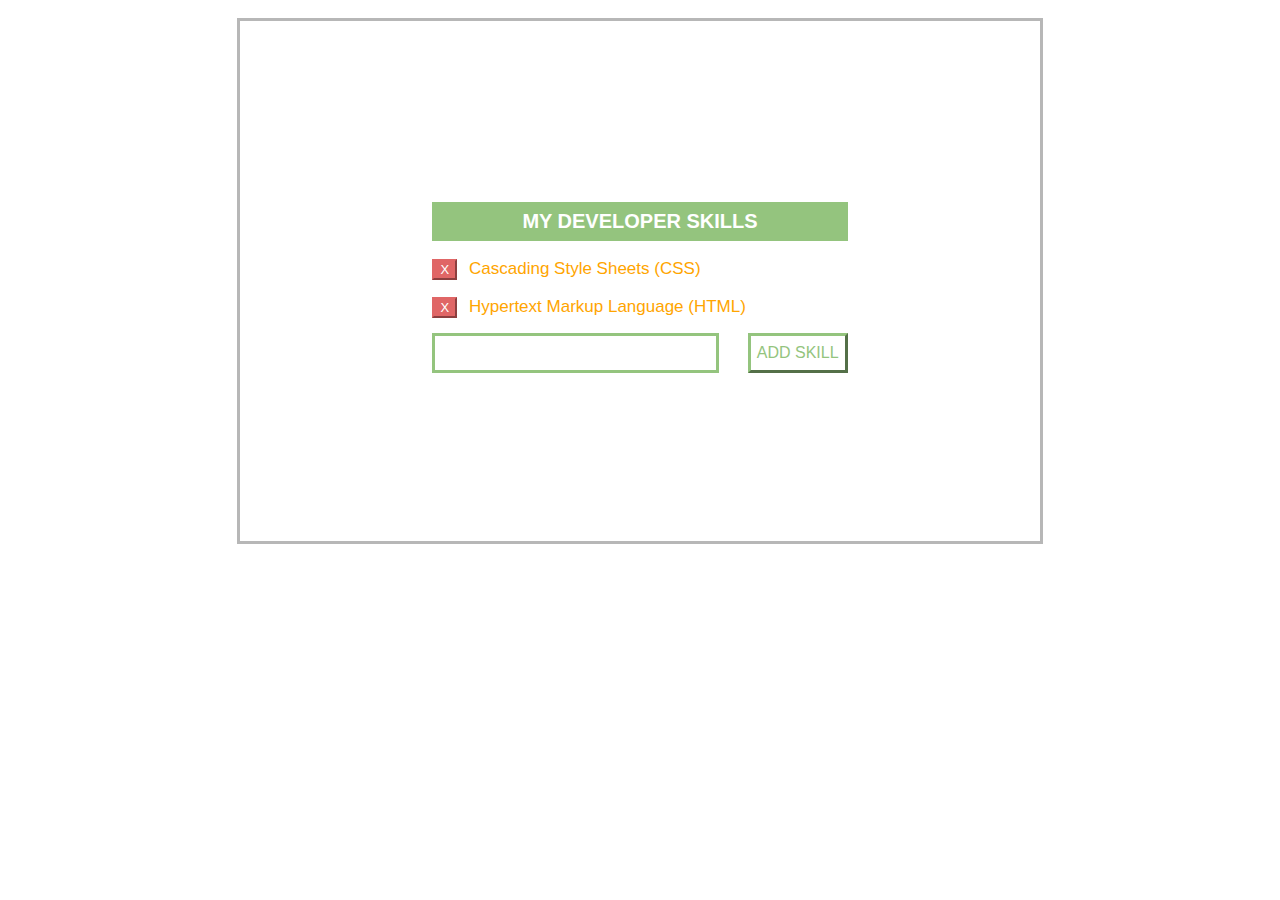
<file: my-dev-skills-lab/index.html>
<!DOCTYPE html>
<html lang="en">
<head>
  <meta charset="UTF-8">
  <meta name="viewport" content="width=device-width, initial-scale=1.0">
  <title>my dev tools lab</title>
  <link rel="stylesheet" href="https://maxcdn.bootstrapcdn.com/bootstrap/3.3.6/css/bootstrap.min.css" integrity="sha384-1q8mTJOASx8j1Au+a5WDVnPi2lkFfwwEAa8hDDdjZlpLegxhjVME1fgjWPGmkzs7" crossorigin="anonymous">
  <link rel="stylesheet" href="css/main.css">
  <script src="https://code.jquery.com/jquery-3.2.1.min.js"
 	integrity="sha256-hwg4gsxgFZhOsEEamdOYGBf13FyQuiTwlAQgxVSNgt4="
   crossorigin="anonymous"></script>
  <script defer src="app.js"></script>
</head>
<body>
  <div class="container">
    <div id="inner">
      <h1>MY DEVELOPER SKILLS</h1>
      <div class="list">
          <div class="list1">
            <button class="remove">X</button>
            <div class="line">Cascading Style Sheets (CSS)</div>
          </div>
          <div class="list2">
            <button class="remove">X</button>
            <div class="line">Hypertext Markup Language (HTML)</div>
          </div>
      </div>
      <div class="bottom">
        <input type="text" id="entry" name="skill">
        <button id="addSkill">ADD SKILL</button>
      </div>
    </div>
  </div>
</body>
</html>
</file>
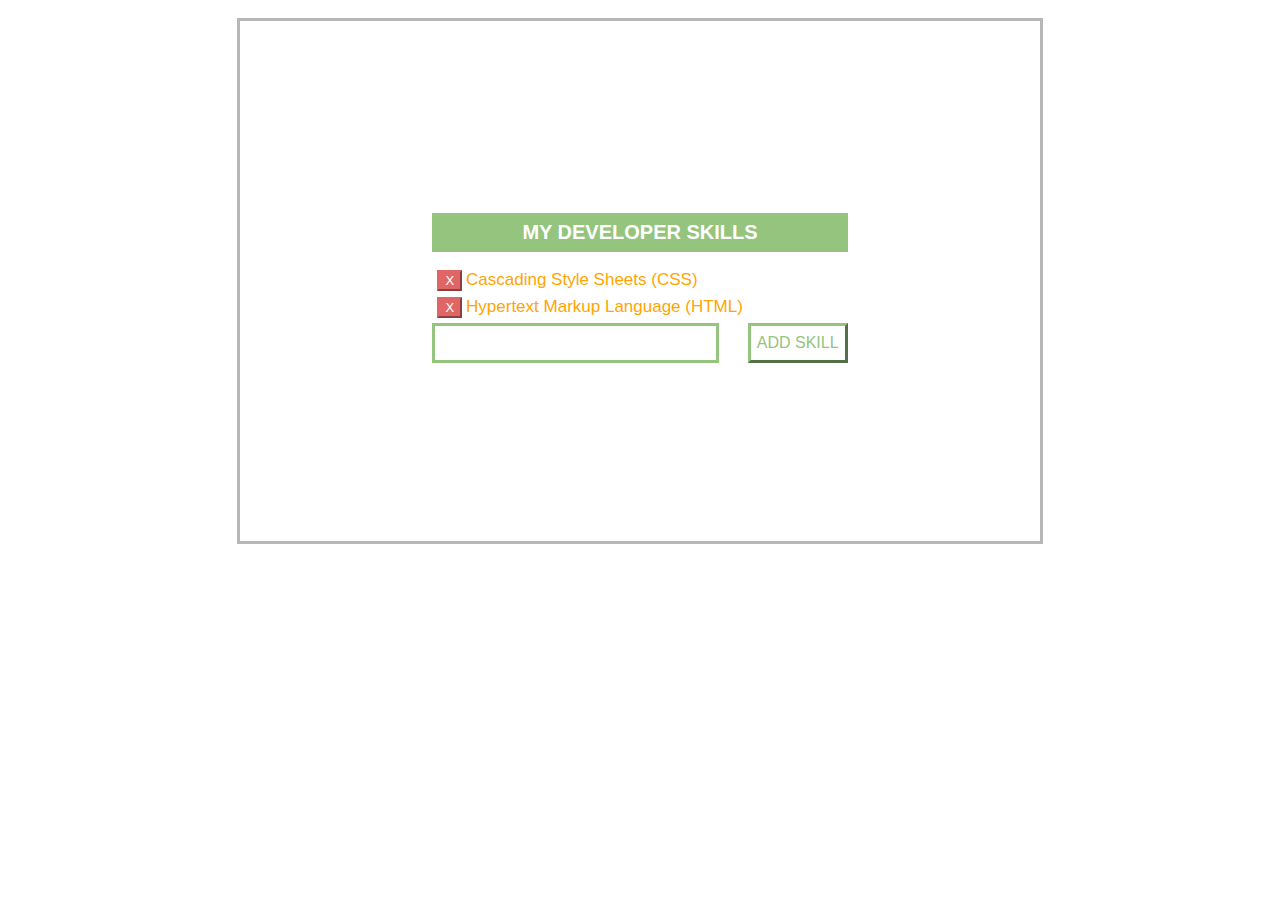
<file: my-dev-skills-lab/index copy.html>
<!DOCTYPE html>
<html lang="en">
<head>
  <meta charset="UTF-8">
  <meta name="viewport" content="width=device-width, initial-scale=1.0">
  <title>my dev tools lab</title>
  <link rel="stylesheet" href="https://maxcdn.bootstrapcdn.com/bootstrap/3.3.6/css/bootstrap.min.css" integrity="sha384-1q8mTJOASx8j1Au+a5WDVnPi2lkFfwwEAa8hDDdjZlpLegxhjVME1fgjWPGmkzs7" crossorigin="anonymous">
  <link rel="stylesheet" href="css copy/main.css">
  <script src="https://code.jquery.com/jquery-3.2.1.min.js"
 	integrity="sha256-hwg4gsxgFZhOsEEamdOYGBf13FyQuiTwlAQgxVSNgt4="
   crossorigin="anonymous"></script>
  <script defer src="app copy.js"></script>
</head>
<body>
  <div class="container">
    <div id="innerBox">
      <table id="skills" class="table">
        <thead>
          <h1>MY DEVELOPER SKILLS</h1>
        </thead>
        <tbody>
          <tr>
            <td style="border:none;"><button class="remove">X</button></td>
            <td style="border:none;">Cascading Style Sheets (CSS)</td>
          </tr>
          <tr>
            <td style="border:none;"><button class="remove">X</button></td>
            <td style="border:none;">Hypertext Markup Language (HTML)</td>
          </tr>
        </tbody>
      </table>
      <div class="bottom">
        <input type="text" id="entry" name="skill">
        <button id="addSkill">ADD SKILL</button>
      </div>
    </div>
  </div>
</body>
</html>
</file>
<file: my-dev-skills-lab/css/main.css>
body {
    display: flex;
    justify-content: center;
    background-color: white;
    font-family: 'Franklin Gothic Medium', 'Arial Narrow', Arial, sans-serif
}

.container {
    display: flex;
    justify-content: center;
    align-items: center;
    height: 520px;
    width: 800px;
    border-color: #B7B7B7;
    border-width: 3px;
    border-spacing: 5px;
    border-style: solid;
    margin: 10px;
}


h1 {
    display: flex;
    justify-content: center;
    align-items: center;
    background-color: #94C47E;
    font-size: 20px;
    text-emphasis: none;
    color: white;
    padding: 8px 90px
}

.bottom {
    display: flex;
    justify-content: space-between;
}

#addSkill {
    color: #94C47E;
    background-color: white;
    border-color: #94C47E;
    border-width: 3px;
    border-spacing: 5px;
    font-size: 16px;
    height: 40px;
}

#entry {
    border: solid #94C47E 3px;
    width: 277px;
}

.list1 {
    display: flex;
    flex-flow: row wrap;
    color: orange;
    font-size: 17px;
    padding: 5px 0px 12px 0px;
}

.list2 {
    display: flex;
    flex-flow: row wrap;
    color: orange;
    font-size: 17px;
    padding: 5px 0px 15px 0px;
}

.remove {
    color: white;
    background-color: #E06666;
    border-color: #E06666;
    font-size: 13px;
    margin: 0px 12px 0px 0px;
}
</file>
<file: my-dev-skills-lab/css copy/main.css>
body {
    display: flex;
    justify-content: center;
    align-items: center;
    font-family: 'Franklin Gothic Medium', 'Arial Narrow', Arial, sans-serif
}

.container {
    display: flex;
    justify-content: center;
    align-items: center;
    height: 520px;
    width: 800px;
    border: #B7B7B7 3px solid;
    margin: 10px;
}


h1 {
    display: flex;
    justify-content: center;
    align-items: center;
    background-color: #94C47E;
    font-size: 20px;
    text-emphasis: none;
    color: white;
    padding: 8px 90px
}

.bottom {
    display: flex;
    justify-content: space-between;
}

#addSkill {
    color: #94C47E;
    background-color: white;
    border-color: #94C47E;
    border-width: 3px;
    font-size: 16px;
    height: 40px;
}

#entry {
    border: solid #94C47E 3px;
    width: 277px;
}

table, tr {
    display: block;
    color: orange;
    font-size: 17px;
}

.remove {
    color: white;
    background-color: #E06666;
    border-color: #E06666;
    font-size: 13px;
}
</file>
